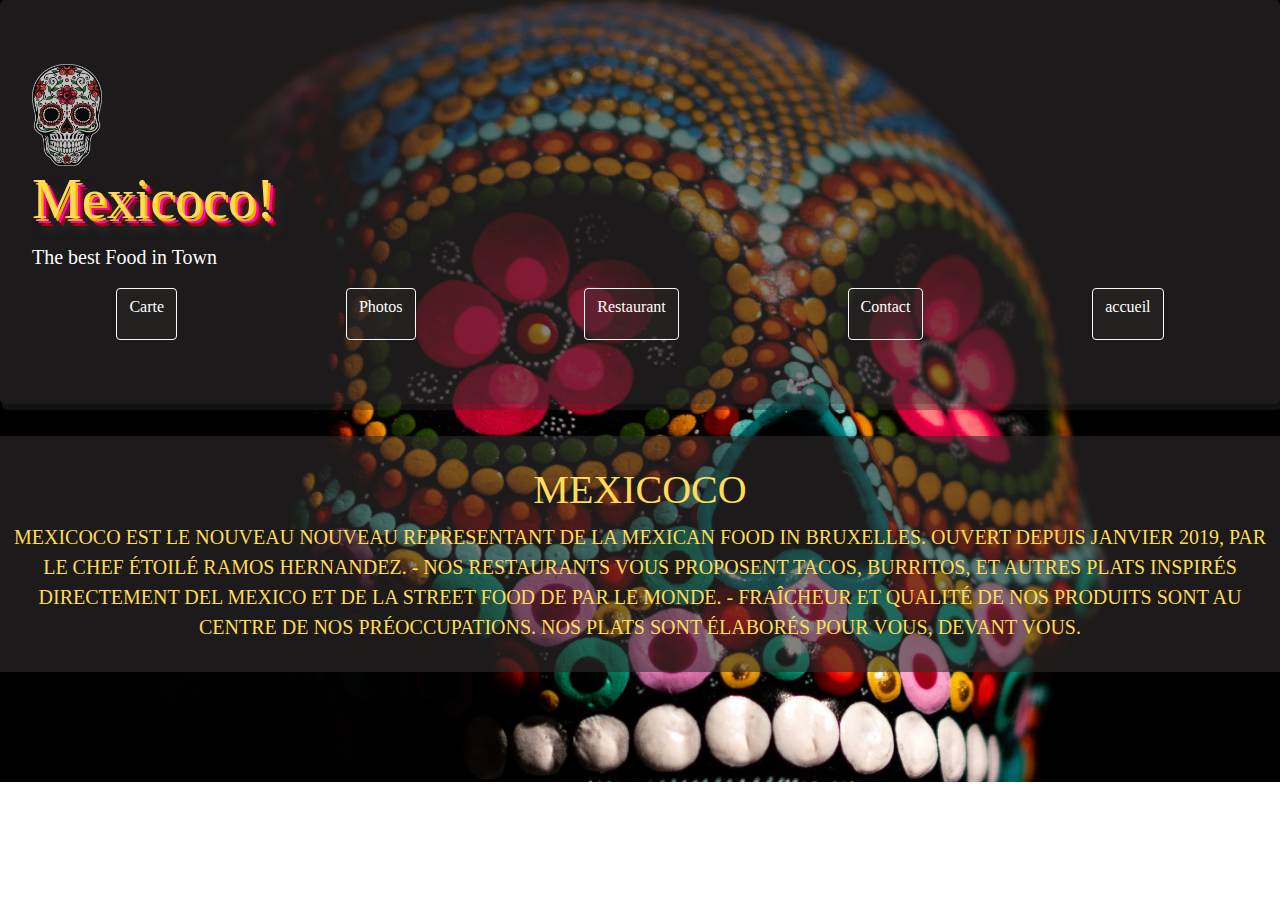
<file: index.html>
<!DOCTYPE html>
<html lang="en">
  <head>
    <meta charset="UTF-8" />
    <meta name="viewport" content="width=device-width, initial-scale=1.0" />
    <meta http-equiv="X-UA-Compatible" content="ie=edge" />
    <link rel="stylesheet" href="./assets/css/style.css" />
    <link
      href="https://fonts.googleapis.com/css?family=Playfair+Display"
      rel="stylesheet"
    />
    <link
      rel="stylesheet"
      href="https://stackpath.bootstrapcdn.com/bootstrap/4.3.1/css/bootstrap.min.css"
      integrity="sha384-ggOyR0iXCbMQv3Xipma34MD+dH/1fQ784/j6cY/iJTQUOhcWr7x9JvoRxT2MZw1T"
      crossorigin="anonymous"
    />
    <link
      rel="stylesheet"
      href="https://cdnjs.cloudflare.com/ajax/libs/animate.css/3.7.0/animate.min.css"
    />
    <link
      rel="stylesheet"
      href="https://use.fontawesome.com/releases/v5.7.2/css/all.css"
      integrity="sha384-fnmOCqbTlWIlj8LyTjo7mOUStjsKC4pOpQbqyi7RrhN7udi9RwhKkMHpvLbHG9Sr"
      crossorigin="anonymous"
    />
    <script src="./assets/js/main.js" async></script>
    <link
      rel="shortcut icon"
      type="image/png"
      href="./assets/images/apple-icon.png"
    />
    <title>Document</title>
  </head>
  <body>
    <section class="fond">
      <div class="jumbotron">
        <img
          class="logo animated flip infinite delay-2s"
          src="./assets/images/cala1.png"
        />
        <h1 class="display-4">Mexicoco!</h1>
        <p class="lead">The best Food in Town</p>
        <!-- <hr class="my-4"> -->
        <!-- <p>It uses utility classes for typography and spacing to space content out within the larger container.</p>
            <a class="btn btn-primary btn-lg" href="#" role="button">Learn more</a> -->
        <div class="contnav">
          <a
            class="btn btn-outline-light"
            href="#"
            role="button"
            onclick="location.href='indexcarte.html'"
            >Carte</a
          >
          <a
            class="btn btn-outline-light"
            href="#"
            role="button"
            onclick="location.href='indexphoto.html'"
            >Photos</a
          >
          <a
            class="btn btn-outline-light"
            href="#"
            role="button"
            onclick="location.href='indexrestau.html'"
            >Restaurant</a
          >
          <a
            class="btn btn-outline-light"
            href="#"
            role="button"
            onclick="location.href='indexcontact.html'"
            >Contact</a
          >
          <a
            class="btn btn-outline-light"
            href="#"
            role="button"
            onclick="location.href='index.html'"
            >accueil</a
          >
        </div>
      </div>
      <div class="aboutus">
        <div id="popup"></div>

        <h1>MEXICOCO</h1>
        <div>
          MEXICOCO EST LE NOUVEAU NOUVEAU REPRESENTANT DE LA MEXICAN FOOD IN
          BRUXELLES. OUVERT DEPUIS JANVIER 2019, PAR LE CHEF ÉTOILÉ RAMOS
          HERNANDEZ. - NOS RESTAURANTS VOUS PROPOSENT TACOS, BURRITOS, ET AUTRES
          PLATS INSPIRÉS DIRECTEMENT DEL MEXICO ET DE LA STREET FOOD DE PAR LE
          MONDE. - FRAÎCHEUR ET QUALITÉ DE NOS PRODUITS SONT AU CENTRE DE NOS
          PRÉOCCUPATIONS. NOS PLATS SONT ÉLABORÉS POUR VOUS, DEVANT VOUS.
        </div>
      </div>
      <div class="mention">
        <i class="fab fa-instagram fa-3x"></i>
        <i class="fab fa-facebook-square fa-3x"></i>
        <i class="fab fa-twitter-square fa-3x"></i>
        <i class="fab fa-tripadvisor fa-3x"></i>
      </div>
    </section>

    <script
      src="https://code.jquery.com/jquery-3.3.1.slim.min.js"
      integrity="sha384-q8i/X+965DzO0rT7abK41JStQIAqVgRVzpbzo5smXKp4YfRvH+8abtTE1Pi6jizo"
      crossorigin="anonymous"
    ></script>
    <script
      src="https://cdnjs.cloudflare.com/ajax/libs/popper.js/1.14.7/umd/popper.min.js"
      integrity="sha384-UO2eT0CpHqdSJQ6hJty5KVphtPhzWj9WO1clHTMGa3JDZwrnQq4sF86dIHNDz0W1"
      crossorigin="anonymous"
    ></script>
    <script
      src="https://stackpath.bootstrapcdn.com/bootstrap/4.3.1/js/bootstrap.min.js"
      integrity="sha384-JjSmVgyd0p3pXB1rRibZUAYoIIy6OrQ6VrjIEaFf/nJGzIxFDsf4x0xIM+B07jRM"
      crossorigin="anonymous"
    ></script>
    <script>
      function popup() {
        elem = document.getElementById("popup");
        let nom = "";
        while (!nom) {
          nom = prompt("comment vous appelez-vous?");
          let txt = "Bonjour " + nom;
          elem.innerText = txt;
        }
      }

      window.onload = popup
    </script>
  </body>
</html>
</file>
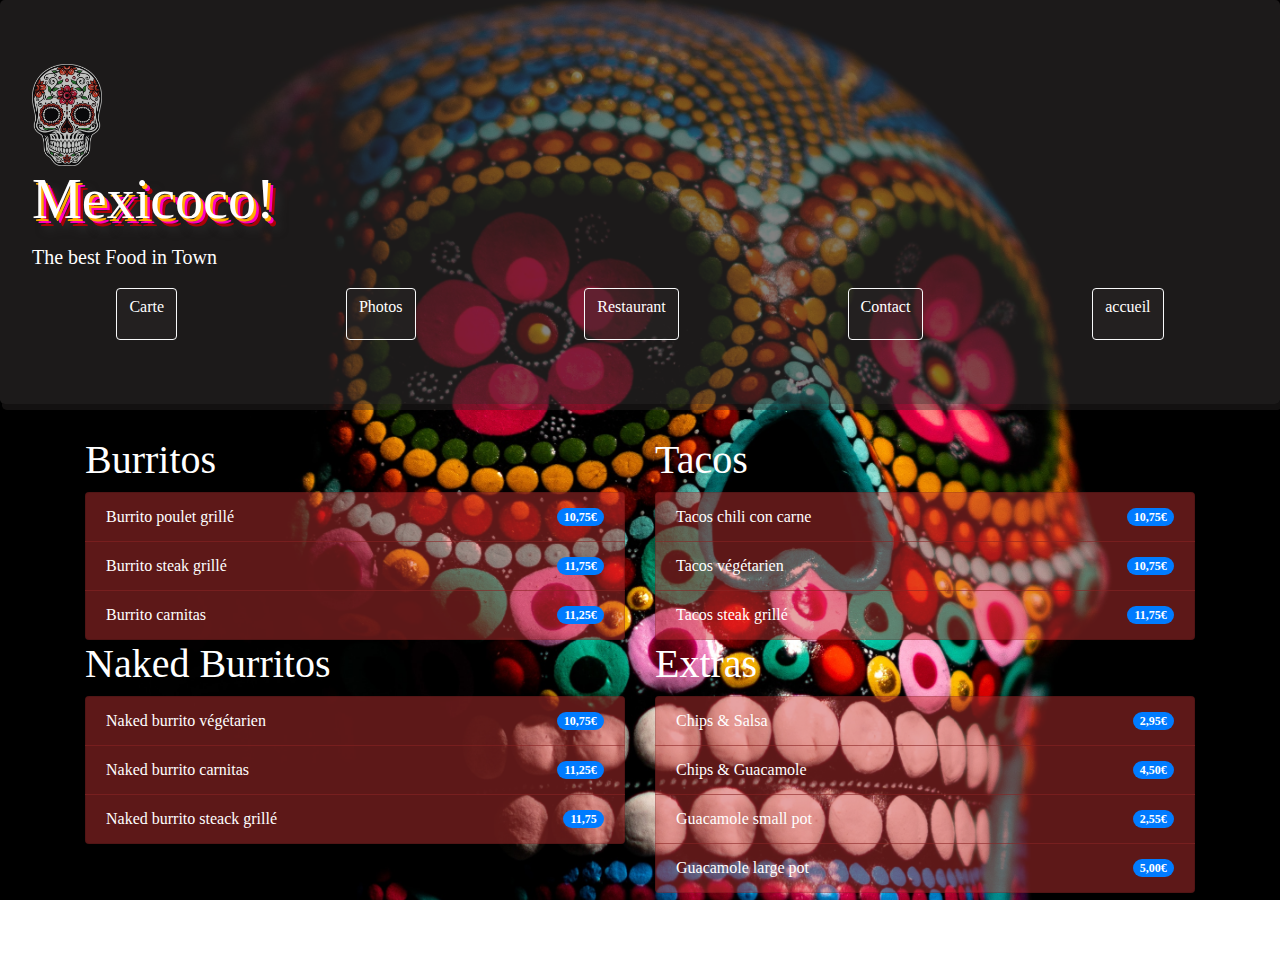
<file: indexcarte.html>
<!DOCTYPE html>
<html lang="en">
<head>
    <meta charset="UTF-8">
    <meta name="viewport" content="width=device-width, initial-scale=1.0">
    <meta http-equiv="X-UA-Compatible" content="ie=edge">
    <link rel="stylesheet" href="./assets/css/style.css">
    <link rel="stylesheet" href="https://stackpath.bootstrapcdn.com/bootstrap/4.3.1/css/bootstrap.min.css" integrity="sha384-ggOyR0iXCbMQv3Xipma34MD+dH/1fQ784/j6cY/iJTQUOhcWr7x9JvoRxT2MZw1T" crossorigin="anonymous">
    <link rel="stylesheet" href="https://cdnjs.cloudflare.com/ajax/libs/animate.css/3.7.0/animate.min.css">
    <link rel="stylesheet" href="https://use.fontawesome.com/releases/v5.7.2/css/all.css" integrity="sha384-fnmOCqbTlWIlj8LyTjo7mOUStjsKC4pOpQbqyi7RrhN7udi9RwhKkMHpvLbHG9Sr" crossorigin="anonymous">
    <title>Document</title>
</head>
<body id="carte">
    <section class="fond">
        <div class="jumbotron">
            <img class="logo animated flip infinite delay-2s" src="./assets/images/cala1.png">
            <h1 class="display-4">Mexicoco!</h1>
            <p class="lead">The best Food in Town </p>
            <!-- <hr class="my-4"> -->
            <!-- <p>It uses utility classes for typography and spacing to space content out within the larger container.</p>
            <a class="btn btn-primary btn-lg" href="#" role="button">Learn more</a> -->
            <div class="contnav">
                <a class="btn btn-outline-light" href="#" role="button" onclick="location.href='indexcarte.html'">Carte</a>
                <a class="btn btn-outline-light" href="#" role="button" onclick="location.href='indexphoto.html'">Photos</a>
                <a class="btn btn-outline-light" href="#" role="button" onclick="location.href='indexrestau.html'">Restaurant</a>
                <a class="btn btn-outline-light" href="#" role="button" onclick="location.href='indexcontact.html'">Contact</a>
                <a class="btn btn-outline-light" href="#" role="button" onclick="location.href='index.html'">accueil</a>
            </div>
        </div>
        <div class="container carte">
            <div class="carteuno row">
                <div class="col-6">
                        <H1>Burritos</H1>
                        <ul class="list-group">
                            <li class="list-group-item d-flex justify-content-between align-items-center">
                                Burrito poulet grillé
                                <span class="badge badge-primary badge-pill">10,75€
                                </span>
                            </li>
                            <li class="list-group-item d-flex justify-content-between align-items-center">
                                Burrito steak grillé
                                <span class="badge badge-primary badge-pill">11,75€
                                </span>
                            </li>
                            <li class="list-group-item d-flex justify-content-between align-items-center">
                                Burrito carnitas
                                <span class="badge badge-primary badge-pill">11,25€
                                </span>
                            </li>
                        </ul>
                    </div>
                <div class="col-6">
                        <h1>Tacos</h1>
                    <ul class="list-group">
                        <li class="list-group-item d-flex justify-content-between align-items-center">
                            Tacos chili con carne
                            <span class="badge badge-primary badge-pill">10,75€
                            </span>
                        </li>
                        <li class="list-group-item d-flex justify-content-between align-items-center">
                            Tacos végétarien
                            <span class="badge badge-primary badge-pill">10,75€
                            </span>
                        </li>
                        <li class="list-group-item d-flex justify-content-between align-items-center">
                            Tacos steak grillé
                            <span class="badge badge-primary badge-pill">11,75€
                            </span>
                        </li>
                    </ul>
                </div>
            </div>
            <div class="cartedos row">
                <div class="col-6">
                        <h1>Naked Burritos</h1>
                    <ul class="list-group">
                        <li class="list-group-item d-flex justify-content-between align-items-center">
                            Naked burrito végétarien
                            <span class="badge badge-primary badge-pill">10,75€</span>
                        </li>
                        <li class="list-group-item d-flex justify-content-between align-items-center">
                            Naked burrito carnitas
                            <span class="badge badge-primary badge-pill">11,25€</span>
                        </li>
                        <li class="list-group-item d-flex justify-content-between align-items-center">
                            Naked burrito steack grillé
                            <span class="badge badge-primary badge-pill">11,75</span>
                        </li>
                    </ul>
                </div>
                <div class="col-6">
                        <h1>Extras</h1>
                    <ul class="list-group">
                        <li class="list-group-item d-flex justify-content-between align-items-center">
                            Chips & Salsa
                            <span class="badge badge-primary badge-pill">2,95€
                            </span>
                        </li>
                        <li class="list-group-item d-flex justify-content-between align-items-center">
                            Chips & Guacamole
                            <span class="badge badge-primary badge-pill">4,50€
                            </span>
                        </li>
                        <li class="list-group-item d-flex justify-content-between align-items-center">
                            Guacamole small pot
                            <span class="badge badge-primary badge-pill">2,55€
                            </span>
                        </li>
                        <li class="list-group-item d-flex justify-content-between align-items-center">
                            Guacamole large pot
                            <span class="badge badge-primary badge-pill">5,00€
                            </span>
                        </li>
                    </ul>
                </div>
            </div>
        </div>
    </section>    
</body>
</html>
</file>
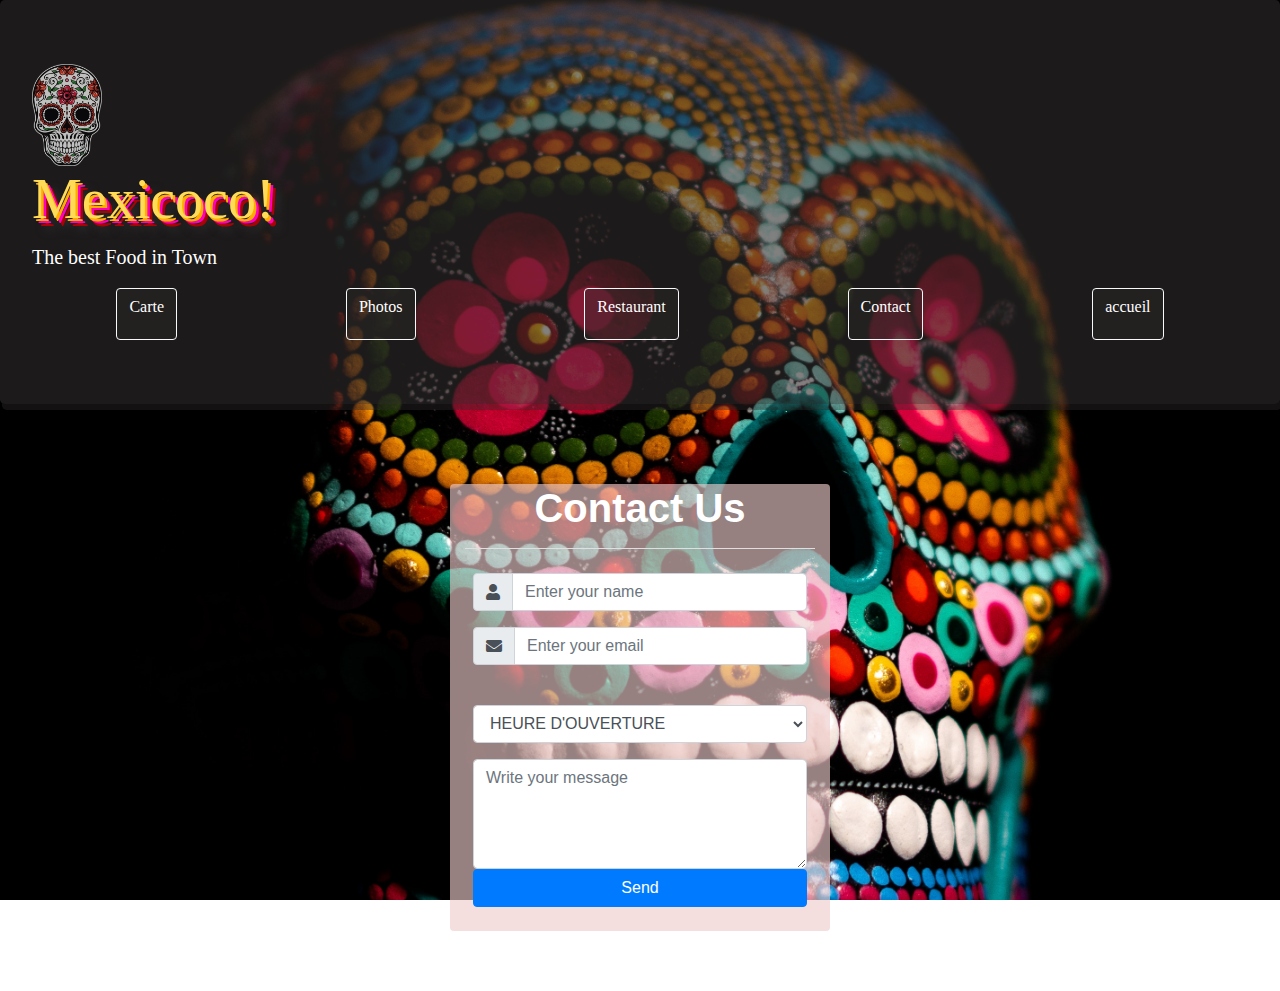
<file: indexcontact.html>
<!DOCTYPE html>
<html lang="en">
<head>
  <meta charset="UTF-8">
  <meta name="viewport" content="width=device-width, initial-scale=1.0">
  <meta http-equiv="X-UA-Compatible" content="ie=edge">
  <link rel="stylesheet" href="https://maxcdn.bootstrapcdn.com/bootstrap/4.1.0/css/bootstrap.min.css">
  <link rel="stylesheet" href="https://use.fontawesome.com/releases/v5.0.13/css/all.css">
  <link rel="stylesheet" href="./assets/css/style.css">
  <title>Contact</title>
</head>
<body>
  <section class="fond">
    <div class="jumbotron">
        <img class="logo animated flip infinite delay-2s" src="./assets/images/cala1.png">
          <h1 class="display-4">Mexicoco!</h1>
          <p class="lead">The best Food in Town </p>
          <!-- <hr class="my-4"> -->
          <!-- <p>It uses utility classes for typography and spacing to space content out within the larger container.</p>
          <a class="btn btn-primary btn-lg" href="#" role="button">Learn more</a> -->
          <div class="contnav">
            <a class="btn btn-outline-light" href="#" role="button" onclick="location.href='indexcarte.html'">Carte</a>
            <a class="btn btn-outline-light" href="#" role="button" onclick="location.href='indexphoto.html'">Photos</a>
            <a class="btn btn-outline-light" href="#" role="button" onclick="location.href='indexrestau.html'">Restaurant</a>
            <a class="btn btn-outline-light" href="#" role="button" onclick="location.href='indexcontact.html'">Contact</a>
            <a class="btn btn-outline-light" href="#" role="button" onclick="location.href='index.html'">accueil</a>
          </div>
      </div>
  <div class="container contactback">
    <div class="row justify-content-center">
      <div class="col-md-4 mt-5 bg-light rounded ok">
        <h1 class="text-center font-weight-bold text-primary">Contact Us</h1>
        <hr class="bg-light">
        <h5 class="text-center text-success"></h5>
        <form action="" method="post" id="form-box" class="p-2">
          <div class="form-group input-group">
            <div class="input-group-prepend">
              <span class="input-group-text"><i class="fas fa-user"></i></span>
            </div>
            <input type="text" name="name" class="form-control" placeholder="Enter your name" required>
          </div>
          <div class="form-group input-group">
            <div class="input-group-prepend">
              <span class="input-group-text"><i class="fas fa-envelope"></i></span>
            </div>
            <input type="email" name="email" class="form-control" placeholder="Enter your email" required>
          </div>   
            <div class="form-group">
                <label for="exampleFormControlSelect1"></label>
                <select class="form-control" id="exampleFormControlSelect1">
                  <option>HEURE D'OUVERTURE</option>
                  <option>PLAINTE</option>
                  <option>RECOMMANDATION</option>
                  <option>QUESTION DE RÉSERVATION</option>
                </select>
              </div>
            <textarea name="msg" id="msg" class="form-control" placeholder="Write your message" cols="30" rows="4" required></textarea>
            <div class="form-group">
                <input type="submit" name="submit" id="submit" class="btn btn-primary btn-block" value="Send">
          </div>
          
          </div>
        </form>
      </div>
    </div>
  </div>
</section>
</body>
</html>
</file>
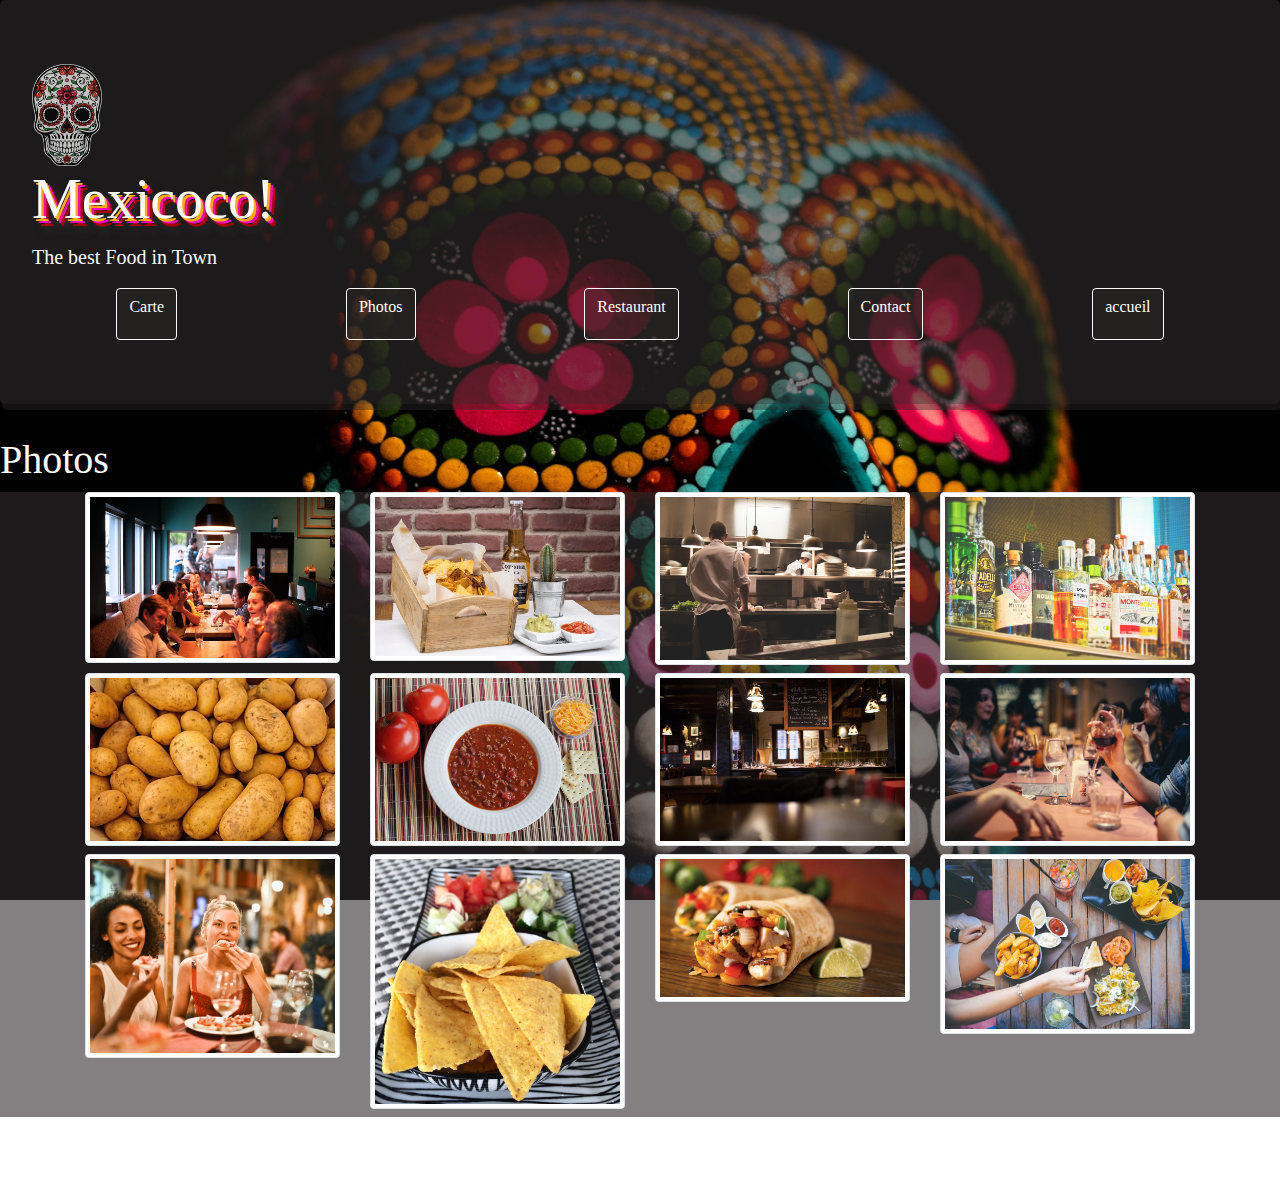
<file: indexphoto.html>
<!DOCTYPE html>
<html lang="en">
<head>
    <meta charset="UTF-8">
    <meta name="viewport" content="width=device-width, initial-scale=1.0">
    <meta http-equiv="X-UA-Compatible" content="ie=edge">
    <link rel="stylesheet" href="./assets/css/style.css">
    <link rel="stylesheet" href="https://stackpath.bootstrapcdn.com/bootstrap/4.3.1/css/bootstrap.min.css" integrity="sha384-ggOyR0iXCbMQv3Xipma34MD+dH/1fQ784/j6cY/iJTQUOhcWr7x9JvoRxT2MZw1T" crossorigin="anonymous">
    <link rel="stylesheet" href="https://cdnjs.cloudflare.com/ajax/libs/animate.css/3.7.0/animate.min.css">
    <link rel="stylesheet" href="https://use.fontawesome.com/releases/v5.7.2/css/all.css" integrity="sha384-fnmOCqbTlWIlj8LyTjo7mOUStjsKC4pOpQbqyi7RrhN7udi9RwhKkMHpvLbHG9Sr" crossorigin="anonymous">
    <title>Document</title>
</head>
<body id ="photo">
    <section class="fond">
    <div class="jumbotron">
        <img class="logo animated flip infinite delay-2s" src="./assets/images/cala1.png">
          <h1 class="display-4">Mexicoco!</h1>
          <p class="lead">The best Food in Town </p>
          <div class="contnav">
            <a class="btn btn-outline-light" href="#" role="button" onclick="location.href='indexcarte.html'">Carte</a>
            <a class="btn btn-outline-light" href="#" role="button" onclick="location.href='indexphoto.html'">Photos</a>
            <a class="btn btn-outline-light" href="#" role="button" onclick="location.href='indexrestau.html'">Restaurant</a>
            <a class="btn btn-outline-light" href="#" role="button" onclick="location.href='indexcontact.html'">Contact</a>
            <a class="btn btn-outline-light" href="#" role="button" onclick="location.href='index.html'">accueil</a>
          </div>
      </div>
      <h1>Photos</h1>
      <section class="opac">
        <div class="container">
          <div class="row">
            <div class="col-lg-3 col-xs-12 col-sm-6">
            <img src="./assets/images/people.jpg" alt="" class=" img-thumbnail img-fluid photosPagePhotos">
            </div>
            <div class="col-lg-3 col-xs-12 col-sm-6">
            <img src="./assets/images/tequila.jpg" alt="" class="img-thumbnail img-fluid photosPagePhotos">
            </div>
            <div class="col-lg-3 col-xs-12 col-sm-6">
            <img src="./assets/images/kitchen.jpg" alt="" class="img-thumbnail img-fluid photosPagePhotos">
            </div>
            <div class="col-lg-3 col-xs-12 col-sm-6">
            <img src="./assets/images/alcool.jpg" alt="" class="img-thumbnail img-fluid photosPagePhotos">
            </div>
          </div>
          <div class="row">
            <div class="col-lg-3 col-xs-12 col-sm-6">
            <img src="./assets/images/terre.jpg" alt="" class="img-thumbnail img-fluid photosPagePhotos">
            </div>
            <div class="col-lg-3 col-xs-12 col-sm-6">
            <img src="./assets/images/chili.jpg" alt="" class="img-thumbnail img-fluid photosPagePhotos">
            </div>
            <div class="col-lg-3 col-xs-12 col-sm-6">
            <img src="./assets/images/resto.jpg" alt="" class="img-thumbnail img-fluid photosPagePhotos">
            </div>
            <div class="col-lg-3 col-xs-12 col-sm-6">
            <img src="./assets/images/vin.jpeg" alt="" class="img-thumbnail img-fluid photosPagePhotos">
            </div>
          </div>
          <div class="row">
            <div class="col-lg-3 col-xs-12 col-sm-6">
            <img src="./assets/images/entree.jpeg" alt="" class="img-thumbnail img-fluid photosPagePhotos">
            </div>
            <div class="col-lg-3 col-xs-12 col-sm-6">
            <img src="./assets/images/nachos.jpg" alt="" class="img-thumbnail img-fluid photosPagePhotos">
            </div>
            <div class="col-lg-3 col-xs-12 col-sm-6">
            <img src="./assets/images/burritos.jpg" alt="" class="img-thumbnail img-fluid photosPagePhotos">
            </div>
            <div class="col-lg-3 col-xs-12 col-sm-6">
            <img src="./assets/images/mex.jpg" alt="" class="img-thumbnail img-fluid photosPagePhotos">
            </div>
          </div>
        </div>
      </section> 
      <script src="https://code.jquery.com/jquery-3.3.1.slim.min.js" integrity="sha384-q8i/X+965DzO0rT7abK41JStQIAqVgRVzpbzo5smXKp4YfRvH+8abtTE1Pi6jizo" crossorigin="anonymous"></script>
    <script src="https://cdnjs.cloudflare.com/ajax/libs/popper.js/1.14.7/umd/popper.min.js" integrity="sha384-UO2eT0CpHqdSJQ6hJty5KVphtPhzWj9WO1clHTMGa3JDZwrnQq4sF86dIHNDz0W1" crossorigin="anonymous"></script>
    <script src="https://stackpath.bootstrapcdn.com/bootstrap/4.3.1/js/bootstrap.min.js" integrity="sha384-JjSmVgyd0p3pXB1rRibZUAYoIIy6OrQ6VrjIEaFf/nJGzIxFDsf4x0xIM+B07jRM" crossorigin="anonymous"></script>
</body>
</html>
</file>
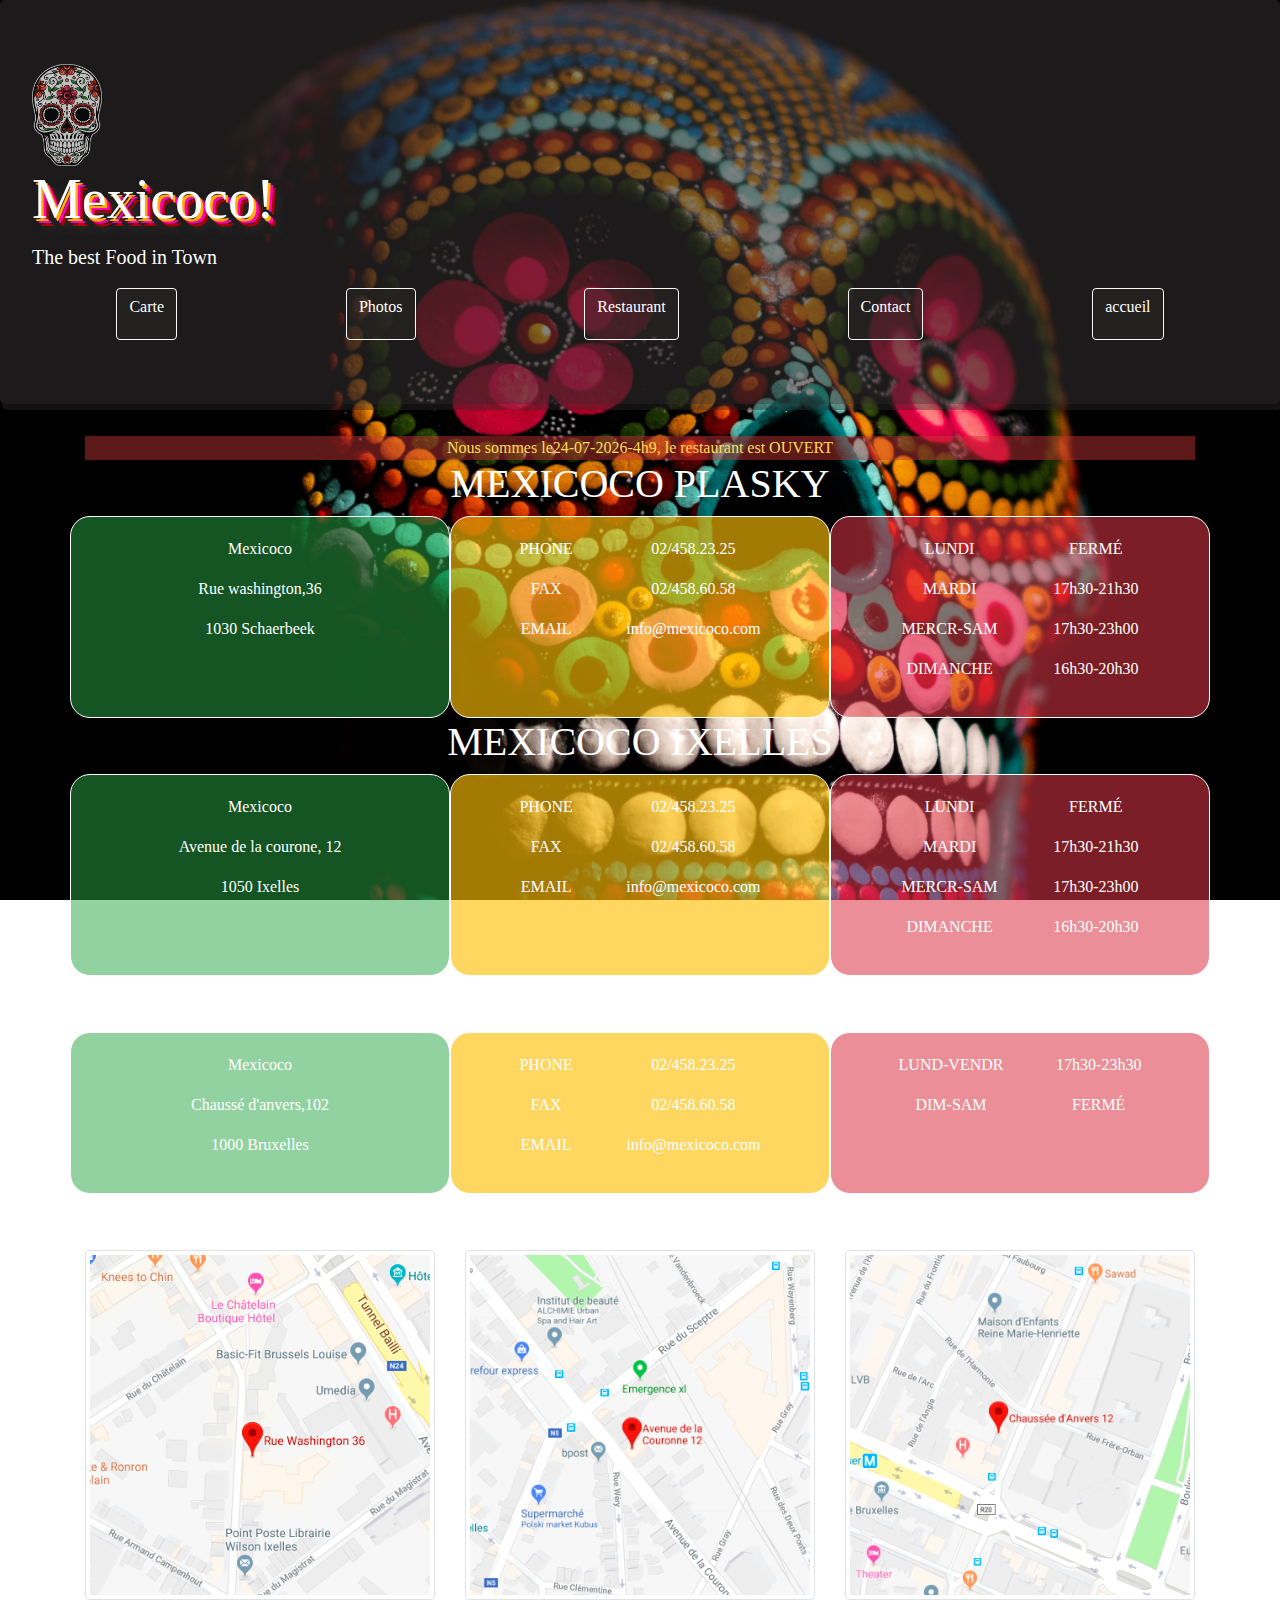
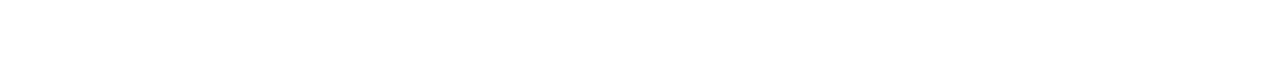
<file: indexrestau.html>
<!DOCTYPE html>
<html lang="en">
  <head>
    <meta charset="UTF-8" />
    <meta name="viewport" content="width=device-width, initial-scale=1.0" />
    <meta http-equiv="X-UA-Compatible" content="ie=edge" />
    <link rel="stylesheet" href="./assets/css/style.css" />
    <script src="./assets/js/main.js" async></script>
    <link
      href="https://fonts.googleapis.com/css?family=Playfair+Display"
      rel="stylesheet"
    />
    <link
      rel="stylesheet"
      href="https://stackpath.bootstrapcdn.com/bootstrap/4.3.1/css/bootstrap.min.css"
      integrity="sha384-ggOyR0iXCbMQv3Xipma34MD+dH/1fQ784/j6cY/iJTQUOhcWr7x9JvoRxT2MZw1T"
      crossorigin="anonymous"
    />
    <link
      rel="stylesheet"
      href="https://cdnjs.cloudflare.com/ajax/libs/animate.css/3.7.0/animate.min.css"
    />
    <link
      rel="stylesheet"
      href="https://use.fontawesome.com/releases/v5.7.2/css/all.css"
      integrity="sha384-fnmOCqbTlWIlj8LyTjo7mOUStjsKC4pOpQbqyi7RrhN7udi9RwhKkMHpvLbHG9Sr"
      crossorigin="anonymous"
    />
    <title>Document</title>
  </head>
  <body id="resto">
    <section class="fond">
      <div class="jumbotron">
        <img
          class="logo animated flip infinite delay-2s"
          src="./assets/images/cala1.png"
        />
        <h1 class="display-4">Mexicoco!</h1>
        <p class="lead">The best Food in Town</p>
        <div class="contnav">
          <a
            class="btn btn-outline-light"
            href="#"
            role="button"
            onclick="location.href='indexcarte.html'"
            >Carte</a
          >
          <a
            class="btn btn-outline-light"
            href="#"
            role="button"
            onclick="location.href='indexphoto.html'"
            >Photos</a
          >
          <a
            class="btn btn-outline-light"
            href="#"
            role="button"
            onclick="location.href='indexrestau.html'"
            >Restaurant</a
          >
          <a
            class="btn btn-outline-light"
            href="#"
            role="button"
            onclick="location.href='indexcontact.html'"
            >Contact</a
          >
          <a
            class="btn btn-outline-light"
            href="#"
            role="button"
            onclick="location.href='index.html'"
            >accueil</a
          >
        </div>
      </div>
      <div class="container resto">
          <div id="date"></div>
        <h1>MEXICOCO PLASKY</h1>
        <div class="row">
          <div class=" col-lg-4 adresse">
            <p>Mexicoco</p>
            <p>Rue washington,36</p>
            <p>1030 Schaerbeek</p>
          </div>
          <div class="col-lg-4 social">
            <div>
              <p>PHONE</p>
              <p>FAX</p>
              <P>EMAIL</P>
            </div>
            <div>
              <p>02/458.23.25</p>
              <p>02/458.60.58</p>
              <p>info@mexicoco.com</p>
            </div>
          </div>
          <div class="col-lg-4 horaire">
            <div>
              <p>LUNDI</p>
              <p>MARDI</p>
              <p>MERCR-SAM</p>
              <p>DIMANCHE</p>
            </div>
            <div>
              <p>FERMÉ</p>
              <p>17h30-21h30</p>
              <p>17h30-23h00</p>
              <p>16h30-20h30</p>
            </div>
          </div>
        </div>
        <H1>MEXICOCO IXELLES</H1>
        <div class="row">
          <div class=" col-lg-4 adresse">
            <p>Mexicoco</p>
            <p>Avenue de la courone, 12</p>
            <p>1050 Ixelles</p>
          </div>
          <div class="col-lg-4 social">
            <div>
              <p>PHONE</p>
              <p>FAX</p>
              <P>EMAIL</P>
            </div>
            <div>
              <p>02/458.23.25</p>
              <p>02/458.60.58</p>
              <p>info@mexicoco.com</p>
            </div>
          </div>
          <div class="col-lg-4 horaire">
            <div>
              <p>LUNDI</p>
              <p>MARDI</p>
              <p>MERCR-SAM</p>
              <p>DIMANCHE</p>
            </div>
            <div>
              <p>FERMÉ</p>
              <p>17h30-21h30</p>
              <p>17h30-23h00</p>
              <p>16h30-20h30</p>
            </div>
          </div>
        </div>
        <h1>MEXICOCO CENTRE</h1>
        <div class="row">
          <div class=" col-lg-4 adresse">
            <p>Mexicoco</p>
            <p>Chaussé d'anvers,102</p>
            <p>1000 Bruxelles</p>
          </div>
          <div class="col-lg-4 social">
            <div>
              <p>PHONE</p>
              <p>FAX</p>
              <P>EMAIL</P>
            </div>
            <div>
              <p>02/458.23.25</p>
              <p>02/458.60.58</p>
              <p>info@mexicoco.com</p>
            </div>
          </div>
          <div class="col-lg-4 horaire">
            <div>
              <p>LUND-VENDR</p>
              <p>DIM-SAM</p>
            </div>
            <div>
              <p>17h30-23h30</p>
              <p>FERMÉ</p>
            </div>
          </div>
        </div>
        <h1>CARTES</h1>
        <div class="row">
          <div class="col-lg-4">
            <img src="assets/images/carte1.png"class="img-thumbnail img-fluid photosPagePhotos">
            </div>
          <div class="col-lg-4">
            <img src="assets/images/carte2.png"class="img-thumbnail img-fluid photosPagePhotos">
            </div>
          <div class="col-lg-4">
            <img src="assets/images/carte3.png"class="img-thumbnail img-fluid photosPagePhotos">
          </div>
        </div>
      </div>
    </section>
  </body>
</html>
</file>
<file: assets/css/style.css>
.fond{
    background-image: url("../images/skull.jpg");
    background-size: cover;
    background-attachment: fixed;
    padding-bottom:60px;
    background-position: center;

}
.purple{
    /* background-image: url("../images/texture.jpg")!important; */
    background-color: #589737;
    background-attachment: fixed;

}
.jumbotron{
    /* background-image: url("../images/mex.jpg"); */
    /* background-size:cover; */
    background-color:rgba(47,43,43,0.6)!important;
    color: white;
    box-shadow: 2px 6px rgba(47,43,43,0.4);
    font-family: 'American TypeWriter'

}
.jumbotron h1{
    text-shadow:#ffae00 2.5px 2.5px 0,
    #ff00c0 5px 5px 0,
    #aa0306 7.5px 7.5px 0,
    #333 10.5px 10.5px 10px;color:#FFDB57;
}
.logo{
    width: 70px;
    opacity: 0.8;
}
.contnav{
    /* background-color:rgba(47,43,43,0.4);
    padding-top: 10px; */
    display: flex;
    justify-content: space-around;
}
.contnav a{
    text-decoration: none;
    color:white;
    padding-bottom:20px;
    background-color: rgba(47,43,43,0.4);

}
.contnav a:hover{
    border-bottom:solid 5px #ffc107a3;
    background-color:#cb353575; 
    color:white;
}
.carousel-inner {
    position: relative;
    width: 100%;
    height: auto;
    overflow: hidden;
    margin-top: 30px;
    
}
.carousel-inner img {
    margin: auto;
    border-radius: 10%
}
.aboutus{
    display:flex;
    flex-direction: column;
    background-color: rgba(47,43,43,0.6);
    
    text-align: center;
    padding-top: 30px;
    padding-bottom:30px;
    font-family: 'American TypeWriter' ;
    font-size:20px;
    color:#FFDB57;
}
.mention{
    padding-top:50px;
    display:flex;
    justify-content:space-evenly;
}
.opac{
    background-color: rgba(47,43,43,0.6);
    }
#lightbox .modal-content {
    display: inline-block;
    text-align: center;
    }
#lightbox .close {
opacity: 1;
color: rgb(255, 255, 255);
background-color: rgb(25, 25, 25);
padding: 5px 8px;
border-radius: 30px;
border: 2px solid rgb(255, 255, 255);
position: absolute;
top: -15px;
right: -55px;

z-index:1032;
}
.carte{
    font-family: 'American TypeWriter';
    /* color: white;
    background-color:rgba(250,237,190,0.78); */
}
#carte h1{
    color:white;
}
.list-group-item{
    color:white;
    background-color: #cb353575!important;
}
.photosPagePhotos{
    margin-bottom: 8px;
    
    }
#photo h1{
    color:white;
    font-family: 'American TypeWriter';

}
.adresse{
    background-color: #28a74582;
    padding:20px;
    border:solid white 1px;
    border-radius:20px;
    color:white;
}
.social{
    display:flex;
    flex-direction: row;
    justify-content: space-evenly;
    background-color: #ffc107a3;
    padding:20px;
    border:solid white 1px;
    border-radius:20px;
    color:white;
}
.horaire{
    display:flex;
    flex-direction: row;
    justify-content: space-evenly;
    background-color:#dc35458f;
    padding:20px;
    border:solid white 1px;
    border-radius:20px;
    color:white;
}
.resto{
    font-family: 'American TypeWriter';
    text-align:center;
}
#resto h1{
    color:white;
}
.ok{
    background-color: #edcbcba1 !important;
}
.ok h1{
    color:white !important;
}
.fab{
    color: #FFDB57;
}
#popup{
    color:white;
}
#date{
    color:#FFDB57;
    background-color: #cb353575!important;
}
#carte1{
    width:70px;
    height:60px;
}
</file>
